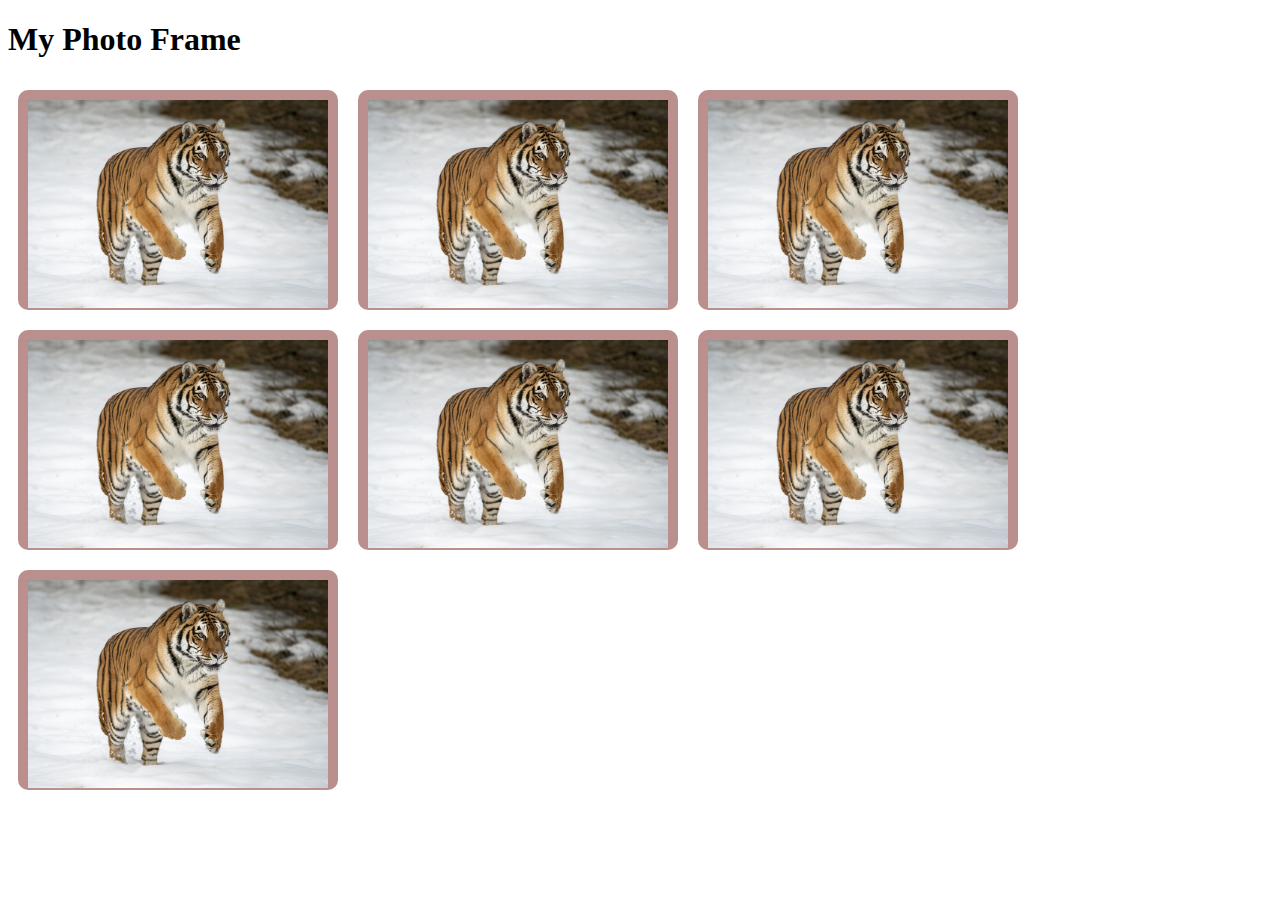
<file: frame/index.html>
<!DOCTYPE html>
<html lang="en">

<head>
    <meta charset="UTF-8">
    <meta http-equiv="X-UA-Compatible" content="IE=edge">
    <meta name="viewport" content="width=device-width, initial-scale=1.0">
    <link rel="stylesheet" href="style.css">
    <title>photo frame</title>
</head>

<body>
    <h1> My Photo Frame</h1>
    <section class="photo_albam">
        <div class="photo_frame">
            <div class="photo"><img src="image/tiger.jpg" alt=""></div>
            <div class="photo_details">
                <h2>Royal Bengol Tiger</h2>
                <p>Lorem ipsum dolor sit amet consectetur adipisicing elit. Fugit repellat vitae eveniet tempora
                    blanditiis voluptates laborum quam quae iure, esse recusandae! At fuga, amet distinctio incidunt
                    aliquid modi optio officia.</p>
            </div>
        </div>
        <div class="photo_frame">
            <div class="photo"><img src="image/tiger.jpg" alt=""></div>
            <div class="photo_details">
                <h2>Royal Bengol Tiger</h2>
                <p>Lorem ipsum dolor sit amet consectetur adipisicing elit. Fugit repellat vitae eveniet tempora
                    blanditiis voluptates laborum quam quae iure, esse recusandae! At fuga, amet distinctio incidunt
                    aliquid modi optio officia.</p>
            </div>
        </div>
        <div class="photo_frame">
            <div class="photo"><img src="image/tiger.jpg" alt=""></div>
            <div class="photo_details">
                <h2>Royal Bengol Tiger</h2>
                <p>Lorem ipsum dolor sit amet consectetur adipisicing elit. Fugit repellat vitae eveniet tempora
                    blanditiis voluptates laborum quam quae iure, esse recusandae! At fuga, amet distinctio incidunt
                    aliquid modi optio officia.</p>
            </div>
        </div>
        <div class="photo_frame">
            <div class="photo"><img src="image/tiger.jpg" alt=""></div>
            <div class="photo_details">
                <h2>Royal Bengol Tiger</h2>
                <p>Lorem ipsum dolor sit amet consectetur adipisicing elit. Fugit repellat vitae eveniet tempora
                    blanditiis voluptates laborum quam quae iure, esse recusandae! At fuga, amet distinctio incidunt
                    aliquid modi optio officia.</p>
            </div>
        </div>
        <div class="photo_frame">
            <div class="photo"><img src="image/tiger.jpg" alt=""></div>
            <div class="photo_details">
                <h2>Royal Bengol Tiger</h2>
                <p>Lorem ipsum dolor sit amet consectetur adipisicing elit. Fugit repellat vitae eveniet tempora
                    blanditiis voluptates laborum quam quae iure, esse recusandae! At fuga, amet distinctio incidunt
                    aliquid modi optio officia.</p>
            </div>
        </div>
        <div class="photo_frame">
            <div class="photo"><img src="image/tiger.jpg" alt=""></div>
            <div class="photo_details">
                <h2>Royal Bengol Tiger</h2>
                <p>Lorem ipsum dolor sit amet consectetur adipisicing elit. Fugit repellat vitae eveniet tempora
                    blanditiis voluptates laborum quam quae iure, esse recusandae! At fuga, amet distinctio incidunt
                    aliquid modi optio officia.</p>
            </div>
        </div>
        <div class="photo_frame">
            <div class="photo"><img src="image/tiger.jpg" alt=""></div>
            <div class="photo_details">
                <h2>Royal Bengol Tiger</h2>
                <p>Lorem ipsum dolor sit amet consectetur adipisicing elit. Fugit repellat vitae eveniet tempora
                    blanditiis voluptates laborum quam quae iure, esse recusandae! At fuga, amet distinctio incidunt
                    aliquid modi optio officia.</p>
            </div>
        </div>

    </section>
</body>

</html>
</file>
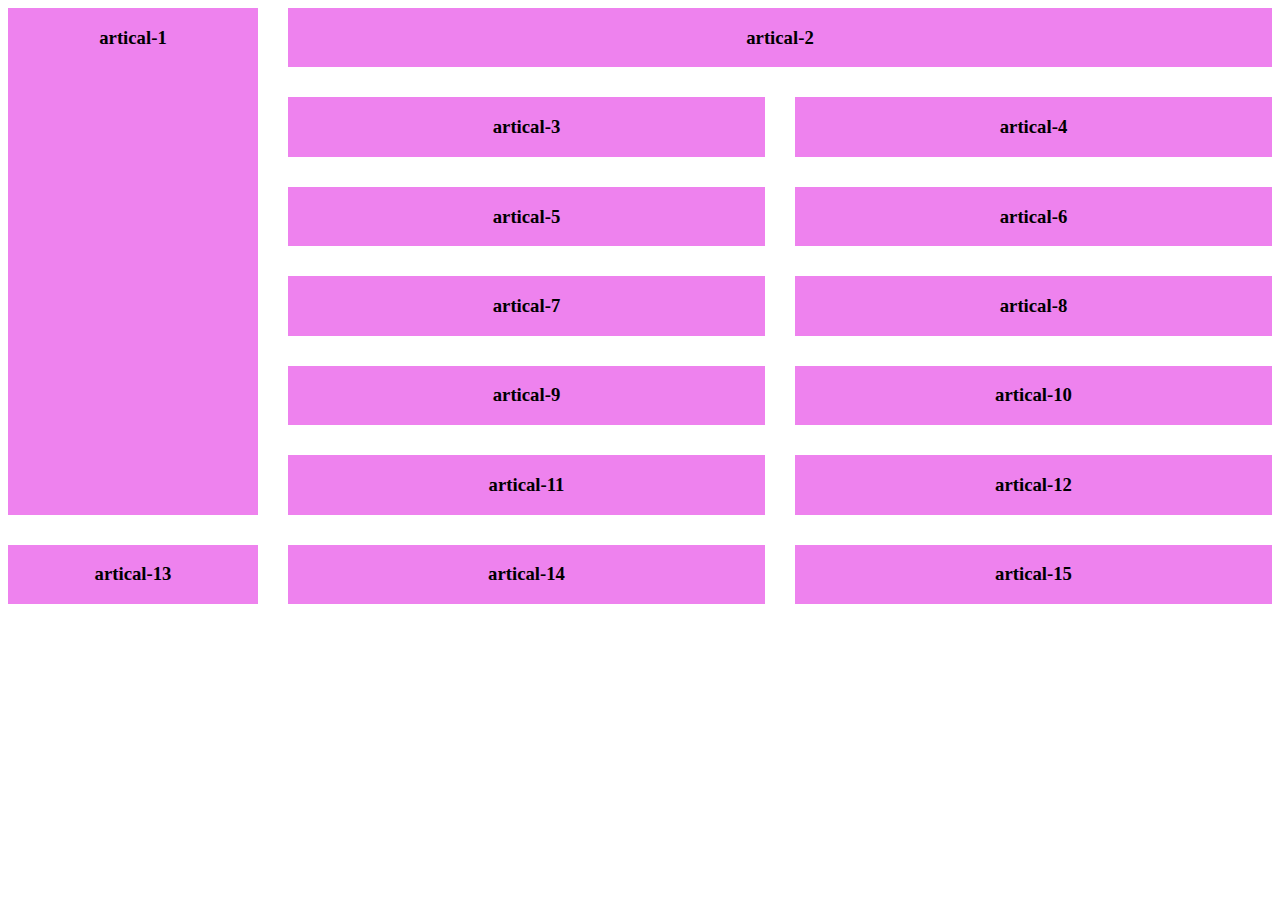
<file: grid/index.html>
<!DOCTYPE html>
<html lang="en">
<head>
    <meta charset="UTF-8">
    <meta http-equiv="X-UA-Compatible" content="IE=edge">
    <meta name="viewport" content="width=device-width, initial-scale=1.0">
    <link rel="stylesheet" href="style.css">
    <title>grid</title>
</head>
<body>
    <section class="container">
        <artical class="artical artical-1">
            <h3>artical-1</h3>
        </artical>
        <artical class="artical artical-2">
            <h3>artical-2</h3>
        </artical>
        <artical class="artical artical-3">
            <h3>artical-3</h3>
        </artical>
        <artical class="artical artical-4">
            <h3>artical-4</h3>
        </artical>
        <artical class="artical artical-5">
            <h3>artical-5</h3>
        </artical>
        <artical class="artical artical-6">
            <h3>artical-6</h3>
        </artical>
        <artical class="artical artical-7">
            <h3>artical-7</h3>
        </artical>
        <artical class="artical artical-8">
            <h3>artical-8</h3>
        </artical>
        <artical class="artical artical-9">
            <h3>artical-9</h3>
        </artical>
        <artical class="artical artical-10">
            <h3>artical-10</h3>
        </artical>
        <artical class="artical artical-11">
            <h3>artical-11</h3>
        </artical>
        <artical class="artical artical-12">
            <h3>artical-12</h3>
        </artical>
        <artical class="artical artical-13">
            <h3>artical-13</h3>
        </artical>
        <artical class="artical artical-14">
            <h3>artical-14</h3>
        </artical>
        <artical class="artical artical-15">
            <h3>artical-15</h3>
        </artical>
    </section>
</body>
</html>
</file>
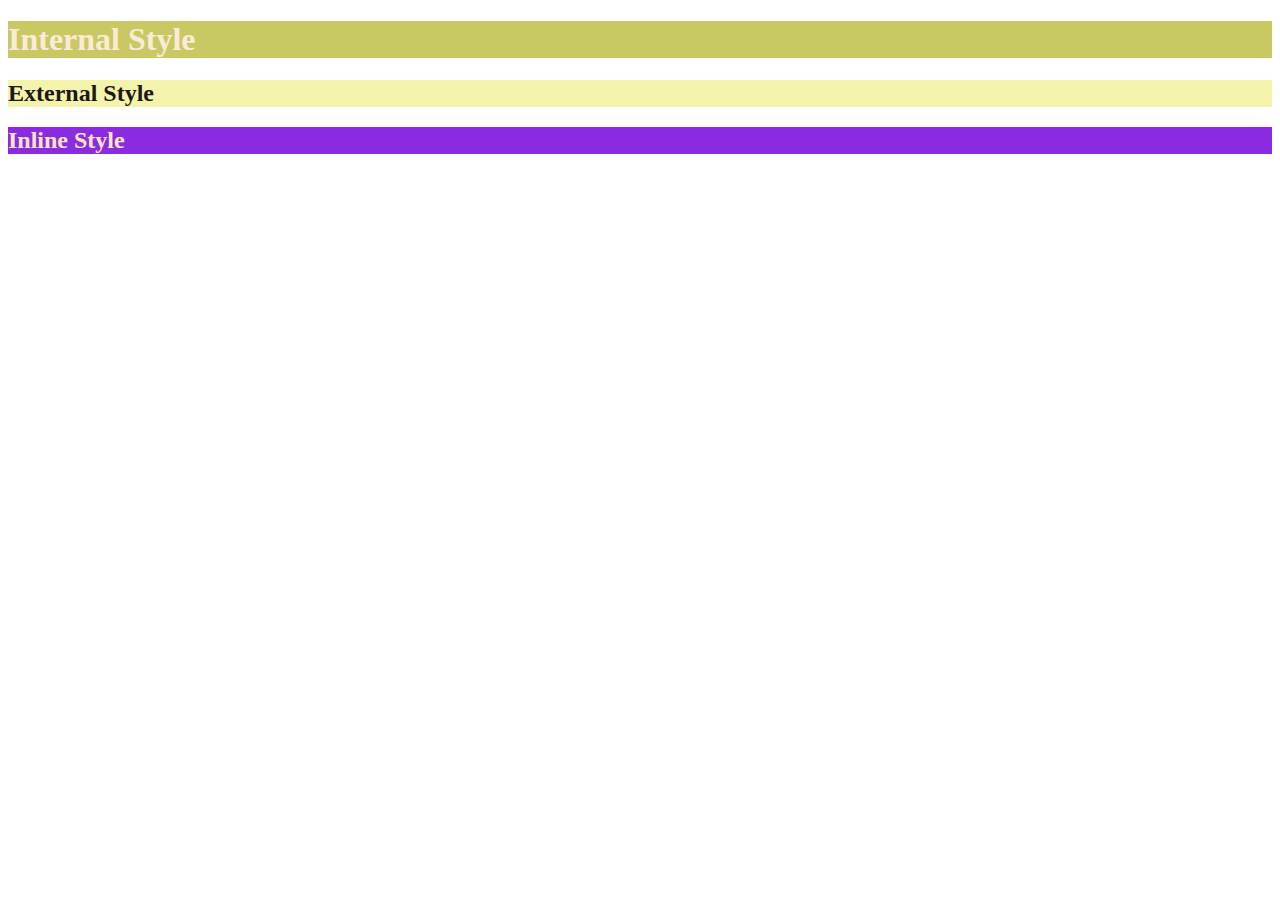
<file: inline/index.html>
<!DOCTYPE html>
<html lang="en">
<head>
    <meta charset="UTF-8">
    <meta http-equiv="X-UA-Compatible" content="IE=edge">
    <meta name="viewport" content="width=device-width, initial-scale=1.0">
    <link rel="stylesheet" href="style.css">
    <title>Inline CSS</title>
    <style>
        h1{
        color: antiquewhite;
        background-color: rgb(201, 201, 99);
    }</style>

</head>
<body>
    <h1>Internal Style</h1>
    <h2>External Style</h2>
    <h2 style="color: bisque; background-color: blueviolet;">Inline Style</h2>
</body>
</html>
</file>
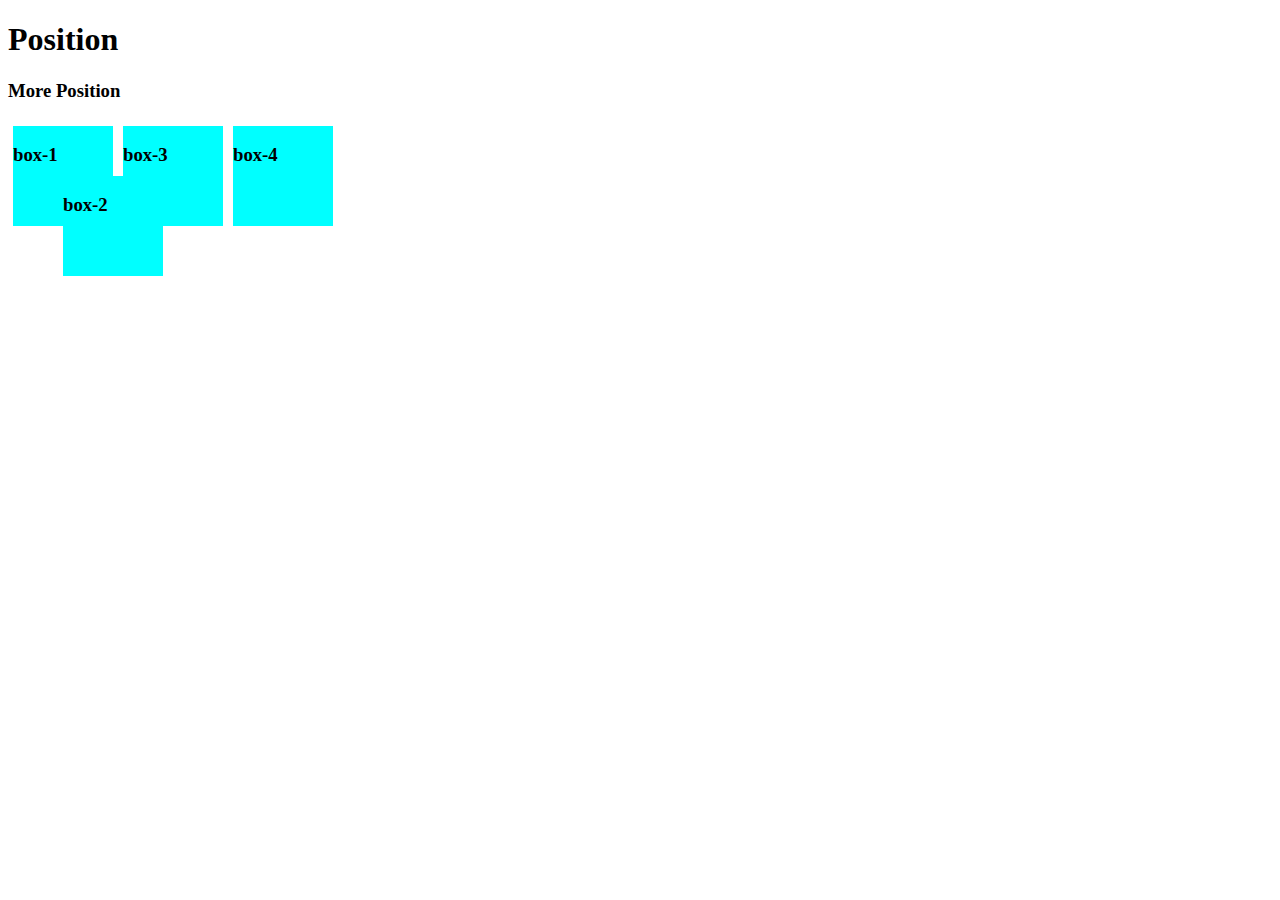
<file: Position/index.html>
<!DOCTYPE html>
<html lang="en">
<head>
    <meta charset="UTF-8">
    <meta http-equiv="X-UA-Compatible" content="IE=edge">
    <meta name="viewport" content="width=device-width, initial-scale=1.0">
    <link rel="stylesheet" href="style.css">
    <title>Position</title>
</head>
<body>
    <h1>Position</h1>
    <h3>More Position</h3>
    <section class="container">
        <div class="box box-1">
            <h3>box-1</h3>
        </div>
        <div class="box box-2">
            <h3>box-2</h3>
        </div>
        <div class="box box-3">
            <h3>box-3</h3>
        </div>
        <div class="box box-4">
            <h3>box-4</h3>
        </div>
    </section>
</body>
</html>
</file>
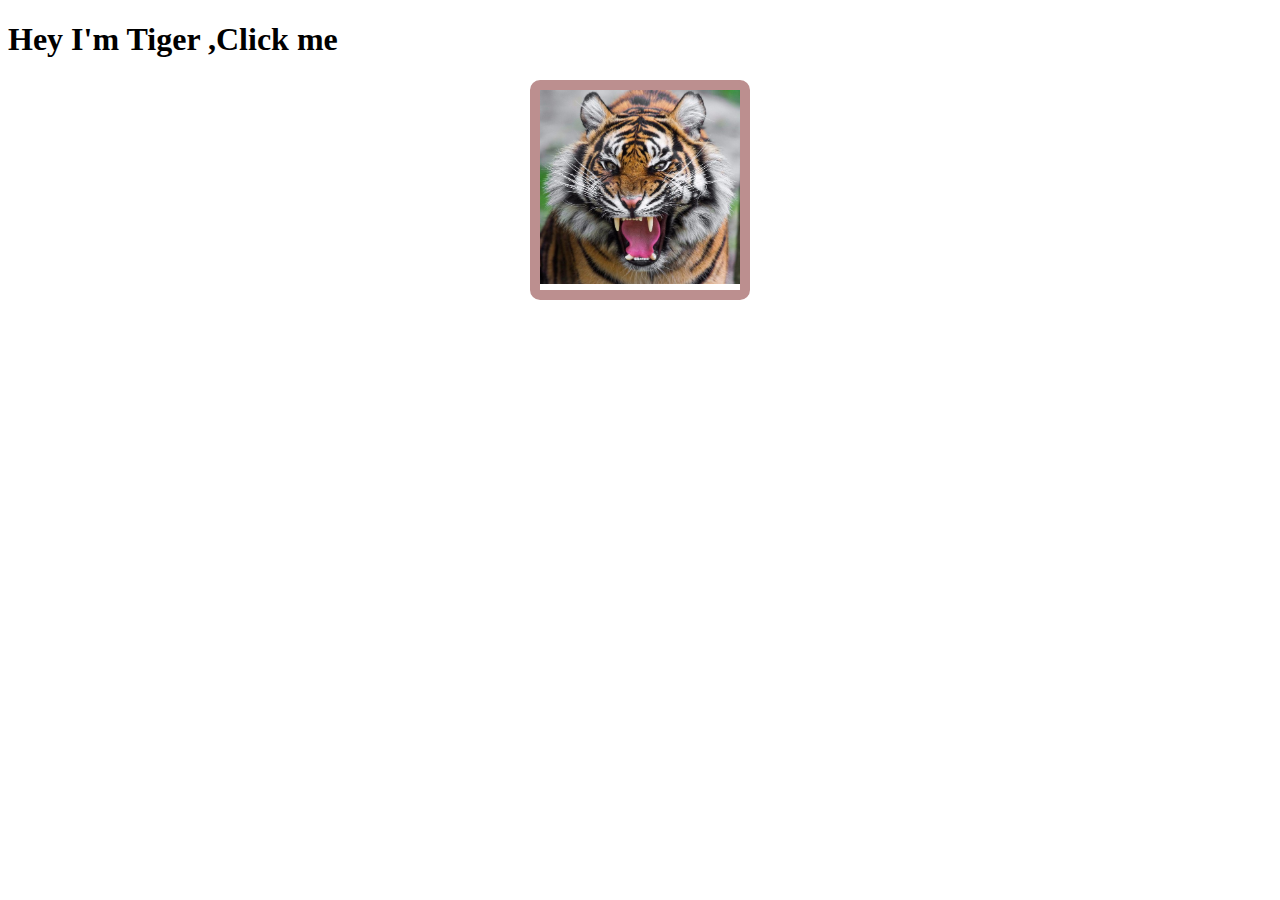
<file: transition/index.html>
<!DOCTYPE html>
<html lang="en">

<head>
    <meta charset="UTF-8">
    <meta http-equiv="X-UA-Compatible" content="IE=edge">
    <meta name="viewport" content="width=device-width, initial-scale=1.0">
    <link rel="stylesheet" href="style.css">
    <title>photo frame</title>
</head>

<body>
    <h1> Hey I'm Tiger ,Click me</h1>
    <section class="photo_albam">
        <div class="photo_frame">
            <div class="photo"><img src="image/danger_tiger.jpg" alt=""></div>
        </div>
    </section>
</body>

</html>
</file>
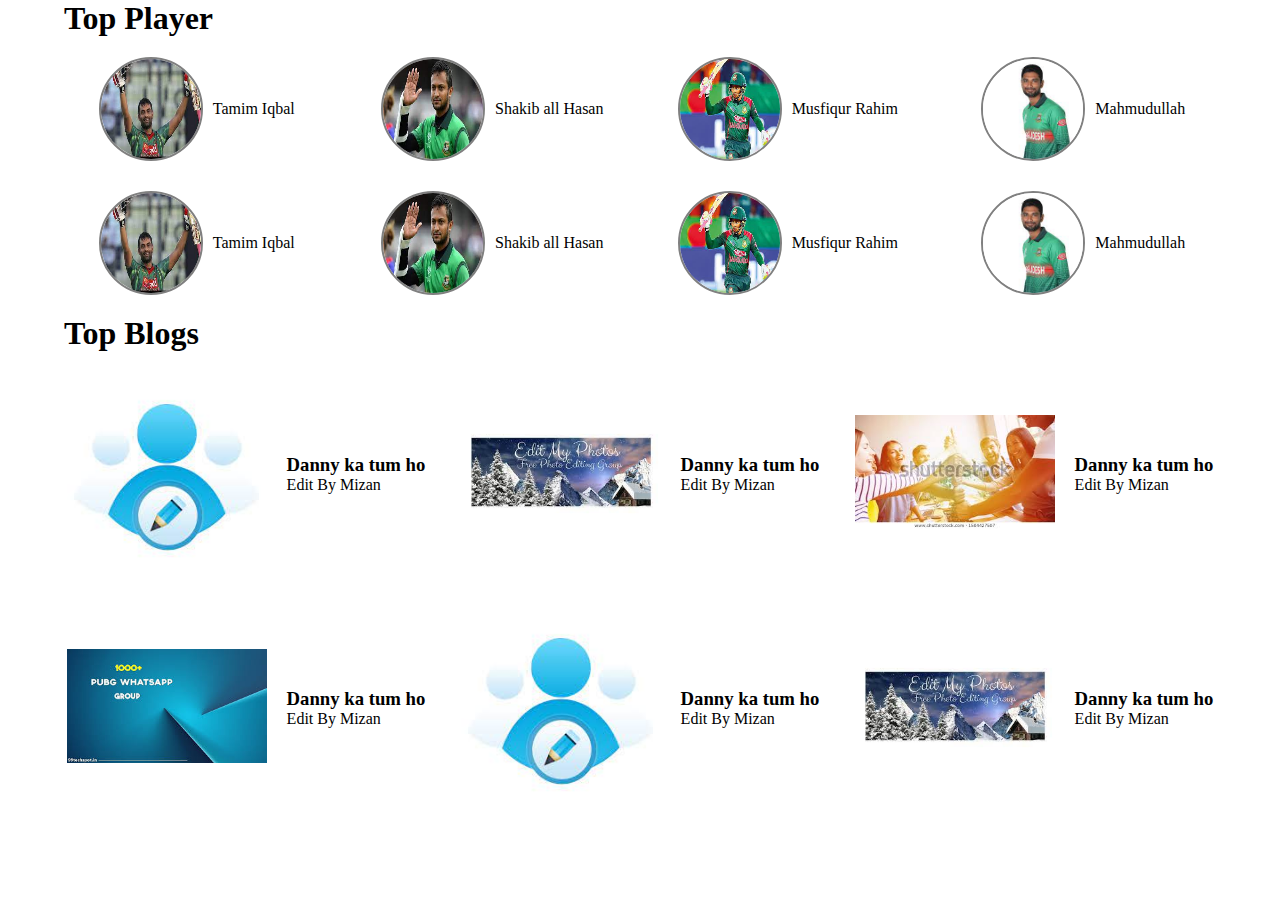
<file: Using Grid Layout and flex layout/index.html>
<!DOCTYPE html>
<html lang="en">

<head>
    <meta charset="UTF-8">
    <meta http-equiv="X-UA-Compatible" content="IE=edge">
    <meta name="viewport" content="width=device-width, initial-scale=1.0">
    <link rel="stylesheet" href="style.css">
    <title>Leader board</title>
</head>

<body>
    <header>

    </header>
    <main>
        <section>
            <h1 class="section_title">Top Player</h1>
            <div class="top_players">
                <div class="player">
                    <img src="image/tamim.jpg" alt="">
                    <p>Tamim Iqbal</p>
                </div>
                <div class="player">
                    <img src="image/shakib.jpg" alt="">
                    <p>Shakib all Hasan</p>
                </div>
                <div class="player">
                    <img src="image/Musfiq.jpg" alt="">
                    <p>Musfiqur Rahim</p>
                </div>
                <div class="player">
                    <img src="image/mahmudullah.jpg" alt="">
                    <p>Mahmudullah</p>
                </div>
                <div class="player">
                    <img src="image/tamim.jpg" alt="">
                    <p>Tamim Iqbal</p>
                </div>
                <div class="player">
                    <img src="image/shakib.jpg" alt="">
                    <p>Shakib all Hasan</p>
                </div>
                <div class="player">
                    <img src="image/Musfiq.jpg" alt="">
                    <p>Musfiqur Rahim</p>
                </div>
                <div class="player">
                    <img src="image/mahmudullah.jpg" alt="">
                    <p>Mahmudullah</p>
                </div>
            </div>
        </section>

        <section>
            <h1 class="Top_Blog">Top Blogs</h1>
            <div class="blogs">
                <artical class="blog">
                    <div class="thambnail">
                        <img src="image/download1.jpg" alt="">
                    </div>
                    <div class="blog_info">
                        <h3>Danny ka tum ho</h3>
                        <p>Edit By Mizan</p>
                    </div>
                </artical>


                <artical class="blog">
                    <div class="thambnail">
                        <img src="image/download2.jpg" alt="">
                    </div>
                    <div class="blog_info">
                        <h3>Danny ka tum ho</h3>
                        <p>Edit By Mizan</p>
                    </div>
                </artical>

                <artical class="blog">
                    <div class="thambnail">
                        <img src="image/images (1).jpg" alt="">
                    </div>
                    <div class="blog_info">
                        <h3>Danny ka tum ho</h3>
                        <p>Edit By Mizan</p>
                    </div>
                </artical>

                <artical class="blog">
                    <div class="thambnail">
                        <img src="image/images.jpg" alt="">
                    </div>
                    <div class="blog_info">
                        <h3>Danny ka tum ho</h3>
                        <p>Edit By Mizan</p>
                    </div>
                </artical>

                <artical class="blog">
                    <div class="thambnail">
                        <img src="image/download1.jpg" alt="">
                    </div>
                    <div class="blog_info">
                        <h3>Danny ka tum ho</h3>
                        <p>Edit By Mizan</p>
                    </div>
                </artical>


                <artical class="blog">
                    <div class="thambnail">
                        <img src="image/download2.jpg" alt="">
                    </div>
                    <div class="blog_info">
                        <h3>Danny ka tum ho</h3>
                        <p>Edit By Mizan</p>
                    </div>
                </artical>
            </div>
        </section>
    </main>
</body>

</html>
</file>
<file: frame/style.css>
.photo_frame{
    width: 300px;
    height: 200px;
    border: 10px solid rosybrown;
    border-radius: 10px;
    position: relative;
    margin: 10px;
}
.photo_frame .photo img{
width: 100%;
}
.photo_details{
    position: absolute;
    width: 300px;
    display: none;
    height: 200px;
    top: 0;
}
.photo_frame:hover .photo_details{
    display: block;
   background-color: rgb(114, 97, 97, 0.5);

}
.photo_frame .photo_details h2{
    background-color:rgb(14, 10, 10, 0.5);
    color: white;
    text-align: center;
}
.photo_frame .photo_details p{
    color: white;
    text-align: center;
}

.photo_albam{
    display: flex;
    flex-wrap: wrap;
}
</file>
<file: grid/style.css>
.container{
    display: grid;
    grid-template-columns: 250px 1fr 1fr;
    grid-gap: 30px;
}
.artical{
    background-color: violet;
    text-align: center;
}

.artical-1{
    grid-row: 1/span 6;
}
.artical-2{
    grid-column: 2/span 2 ;
}
</file>
<file: inline/style.css>
h2{
    color: rgb(29, 24, 19);
    background-color: rgb(243, 243, 172);
}
</file>
<file: Position/style.css>
.box{
    width: 100px;
    height: 100px;
    background-color: aqua;
    margin: 5px;

}
.container{
    display: flex;
    position: relative;
}
.box-2{
    position: absolute;
    top: 50px;
    left: 50px;
}
</file>
<file: transition/style.css>
.photo_frame{
    width: 200px;
    height: 200px;
    border: 10px solid rosybrown;
    border-radius: 10px;
    margin: 0 auto;

}
.photo_frame .photo img{
width: 100%;
height: 100%;
}


/* transition work */
.photo_frame:hover .photo img{
    transform: scale(5.5);
    /* transition: 1s; */
}
</file>
<file: Using Grid Layout and flex layout/style.css>
*{
    margin: 0;
    padding: 0;
}

main{
    width: 1200px;
    max-width: 90%;
    margin: 0 auto;
}
.player img{
    border: 2px solid gray;
    border-radius: 100%;
    width: 100px;
    height: 100px;
    margin-right: 10px;
}
.top_players, .blogs{
    display: grid;
    grid-gap: 30px;
    margin-top: 20px;
    place-items: center;
}

.top_players{
    grid-template-columns: repeat(4, 1fr);
}
.blogs{
    grid-template-columns: repeat(3, 1fr);
}

.player, .blog{
    display: flex;
    align-items: center;
}

.thambnail img{
    width: 200px;
    margin-right: 20px;
}
@media (max-width:992px){
    .top_players{
        display: grid;
        grid-template-columns: repeat(3, 1fr);
        grid-gap: 30px;
        margin-top: 20px;
}
    .blogs{
        grid-template-columns: repeat(2, 1fr);
    }

}

@media (max-width:767px){
    .top_players{
        display: grid;
        grid-template-columns: repeat(2, 1fr);
        grid-gap: 30px;
        margin-top: 20px;
}
    .blogs{
        grid-template-columns: repeat(1, 1fr);
    }
}

@media (max-width:567px){
    .top_players{
        display: grid;
        grid-template-columns: repeat(1, 1fr);
        grid-gap: 30px;
        margin-top: 20px;
}
.blog{
    display: block;
}
}

.Top_Blog{
    margin-top: 20px;
}
</file>
